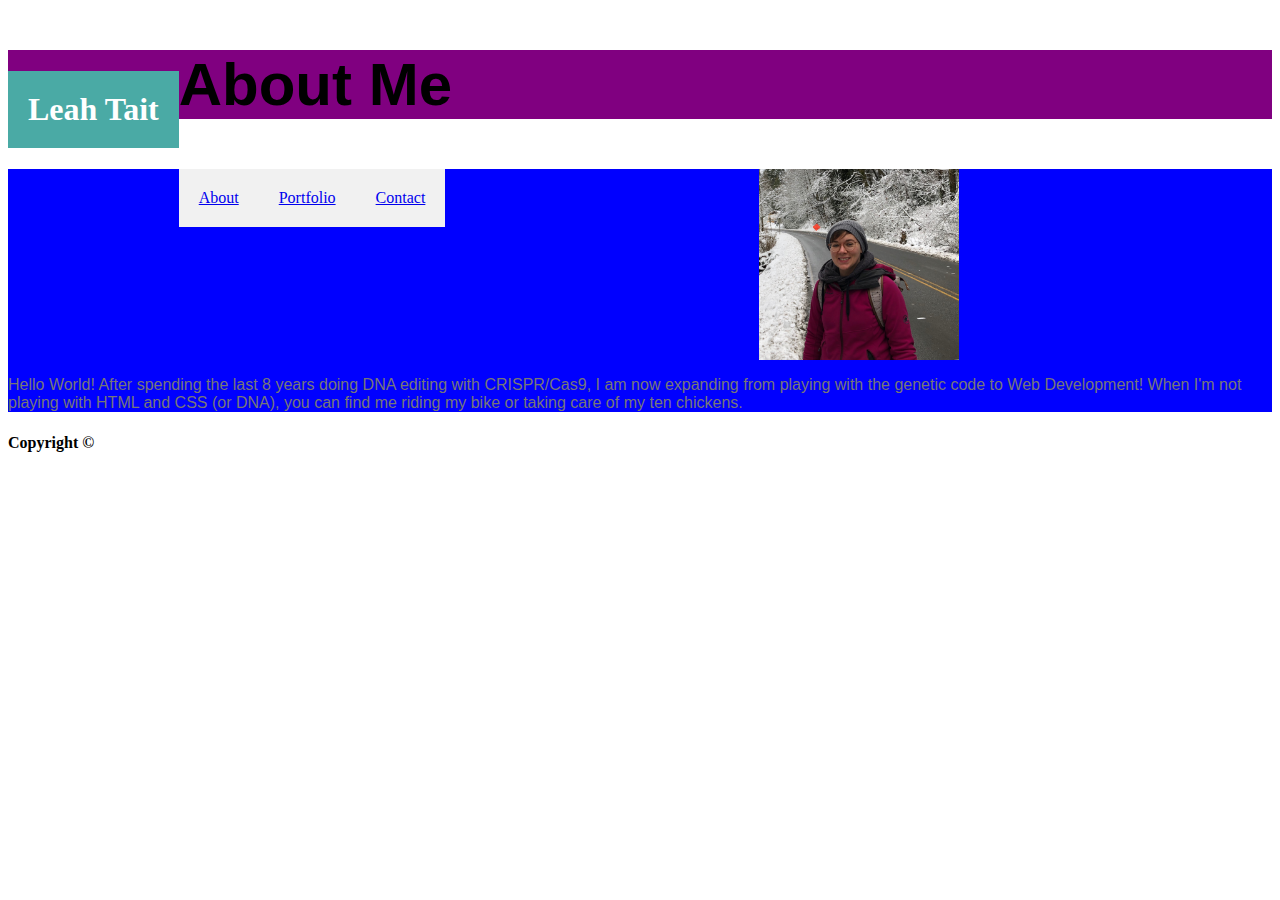
<file: index.html>
<!DOCTYPE html>
<html lang="en-us">
    <head>
        <meta charset="UTF-8">
        <title>Leah Tait</title>
        <link rel="stylesheet" type="text/css" href="assets\css\style.css">
        <style>
       
        </style>
    </head>

    <body>
        <h1 class="title header teal-background">Leah Tait</h1>
        
        <h2 class="About-me">About Me</h2>
        <div class="main">
        <a href="index.html" class="header">About</a>
        <a href="portfolio.html" class="header">Portfolio</a>
        <a href="contact.html" class="header">Contact</a>

        <img class="main-image" src="assets\images\IMG_5452.jpg" alt="About me photo">
        <p class="paragraph">Hello World! After spending the last 8 years doing DNA editing with CRISPR/Cas9, I am now expanding from playing with the genetic code to Web Development! When I'm not playing with HTML and CSS (or DNA), you can find me riding my bike or taking care of my ten chickens.</p>
            </div>
<h4>Copyright ©</h4>

    </body>
</html>
</file>
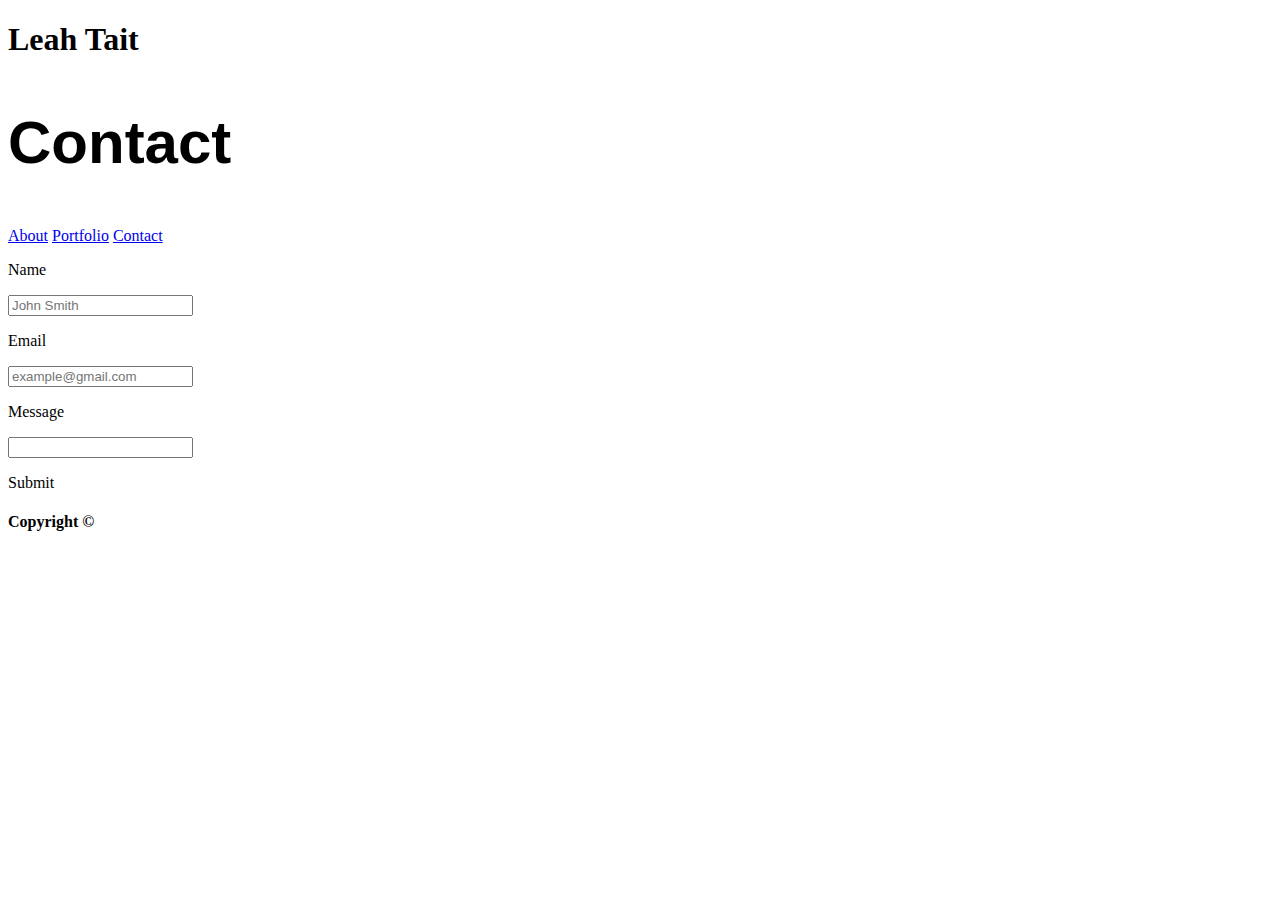
<file: contact.html>
<!DOCTYPE html>
<html lang="en-us">
    <head>
        <meta charset="UTF-8">
        <title>Leah Tait</title>
        <link rel="stylesheet" type="text/css" href="assets\css\style.css">
        <style>
       
        </style>
    </head>

    <body>
        <h1>Leah Tait</h1>

        <h2>Contact</h2>

        <a href="index.html">About</a>
        <a href="portfolio.html">Portfolio</a>
        <a href="contact.html">Contact</a>

        <p>Name</p>
        <input type="text" placeholder="John Smith">

        <p>Email</p>
        
        <input type="text" placeholder="example@gmail.com">
        <p>Message</p>
        
        <input type="text">
        <p>Submit</p>

        <form action="mailto:leah.tait@gmail.com"></form>
        

<h4>Copyright ©</h4>

    </body>
</html>
</file>
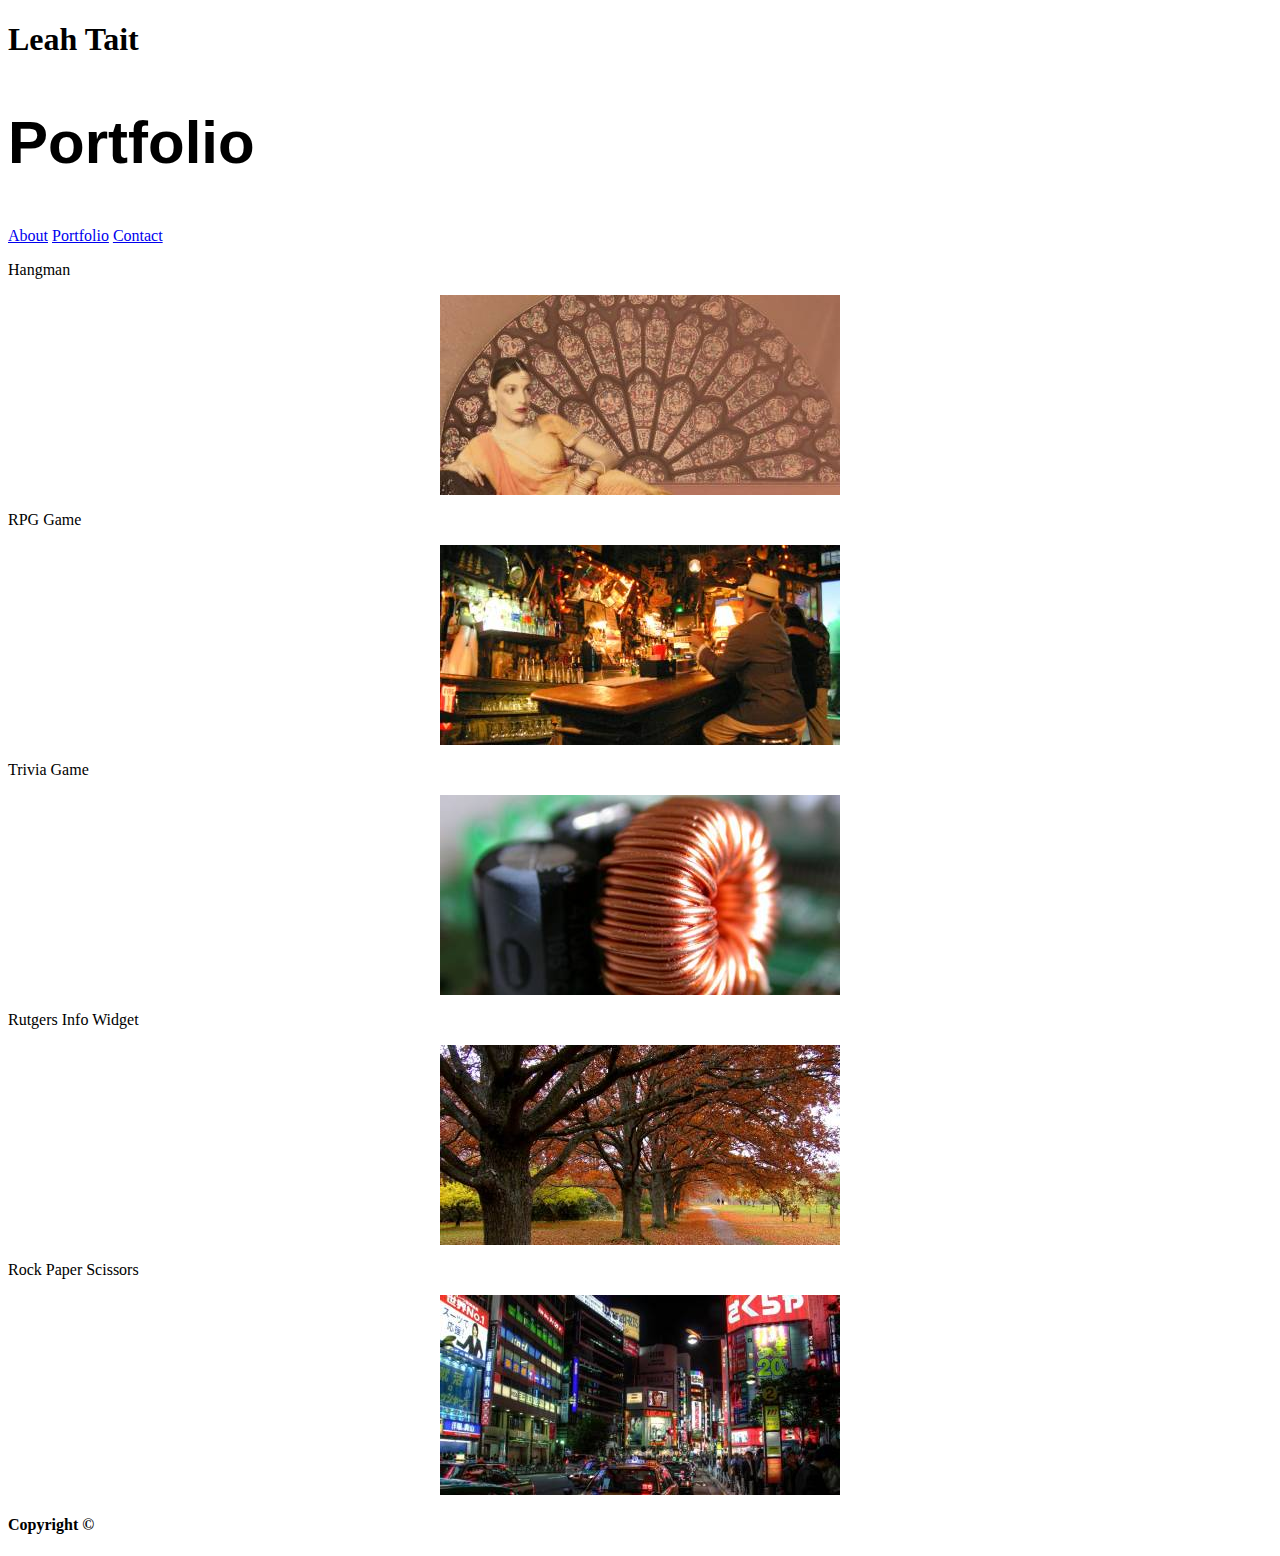
<file: portfolio.html>
<!DOCTYPE html>
<html lang="en-us">
    <head>
        <meta charset="UTF-8">
        <title>Leah Tait</title>
        <link rel="stylesheet" type="text/css" href="assets\css\style.css">
    </head>

    <body>
        <h1>Leah Tait</h1>
        
        <h2>Portfolio</h2>
        
        <a href="index.html">About</a>
        <a href="portfolio.html">Portfolio</a>
        <a href="contact.html">Contact</a>


        <p>Hangman</p>
            <img src="assets\images\placeholder-1.jpg" alt="Hangman">
        <p>RPG Game</p>
            <img src="assets\images\placeholder-2.jpg" alt="RPG Game">
        <p>Trivia Game</p>
            <img src="assets\images\placeholder-3.jpg" alt="Trivia Game">
        <p>Rutgers Info Widget</p>
            <img src="assets\images\placeholder-4.jpg" alt="Rutgers Info Widget">
        <p>Rock Paper Scissors</p>
             <img src="assets\images\placeholder-5.jpg" alt="Rock Paper Scissors">

<h4>Copyright ©</h4>

    </body>
</html>
</file>
